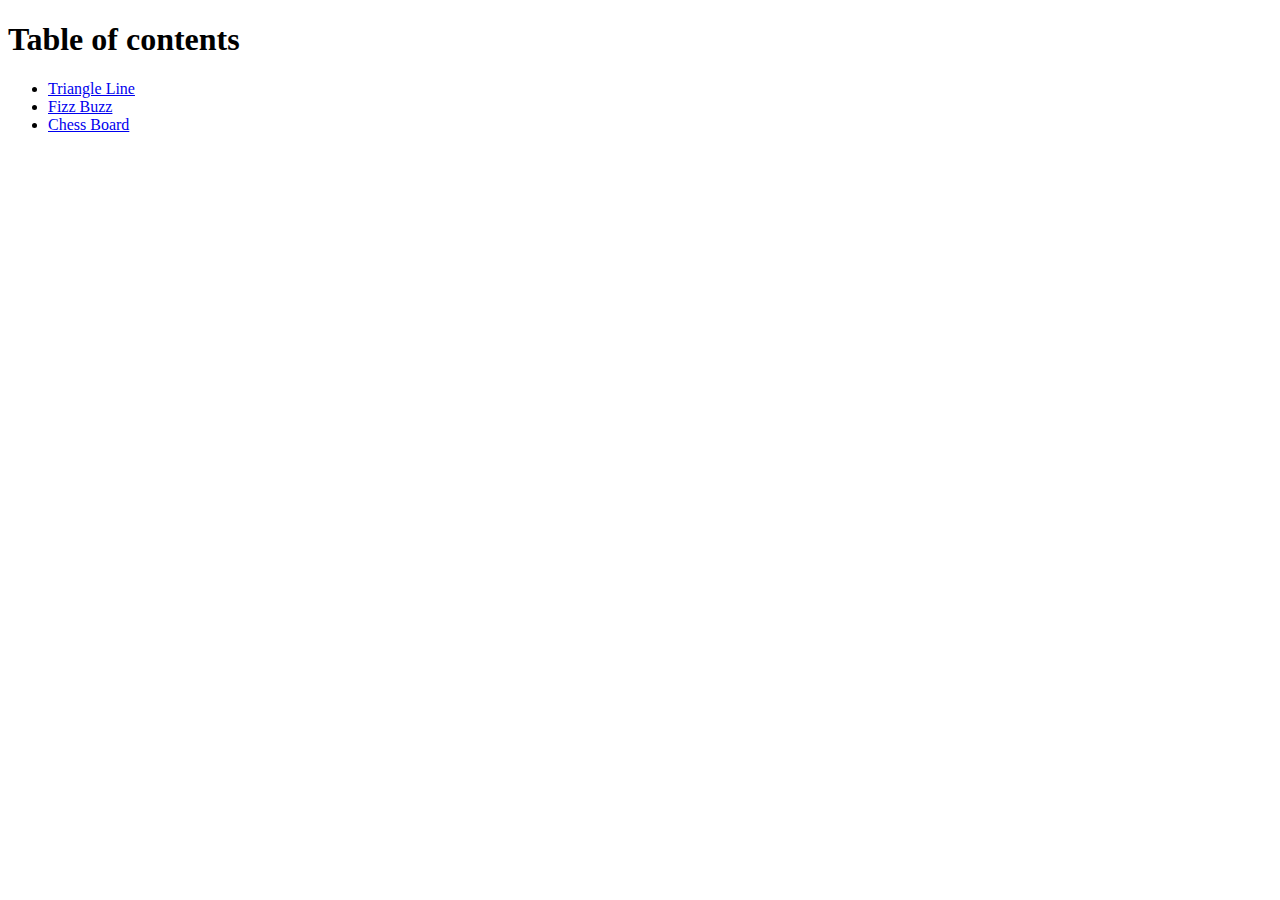
<file: js-1/index.html>
<!DOCTYPE html>
<html lang="en">
<head>
  <meta charset="UTF-8">
  <title>Javascript 1</title>
</head>
<body>
  <h1>Table of contents</h1>
  <ul>
    <li><a href="1.html">Triangle Line</a></li>
    <li><a href="2.html">Fizz Buzz</a></li>
    <li><a href="3.html">Chess Board</a></li>
  </ul>
</body>
</html>
</file>
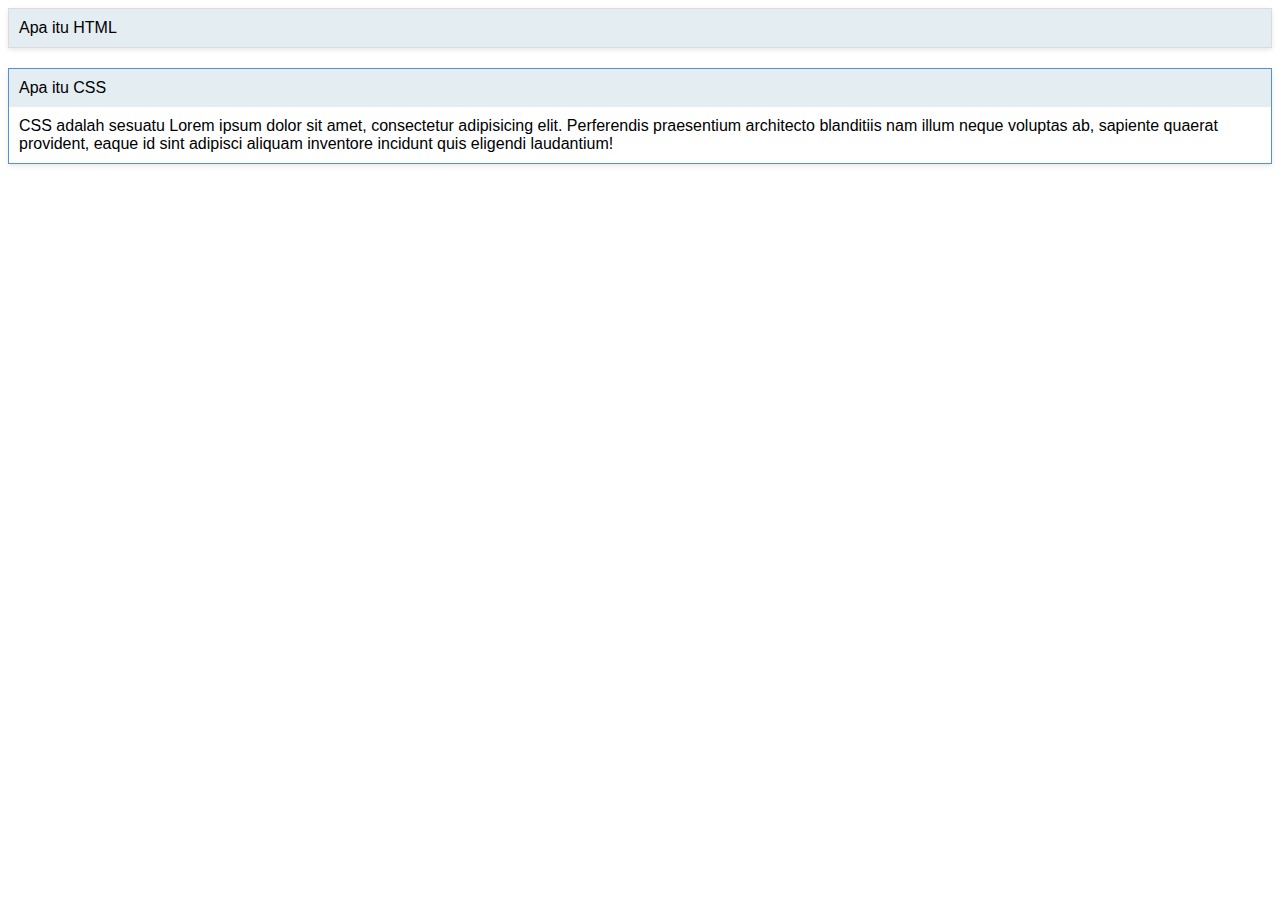
<file: js-5/index.html>
<!DOCTYPE html>
<html lang="en">
<head>
  <meta charset="UTF-8">
  <title>JS 5</title>
  <link rel="stylesheet" href="style.css">
</head>
<body>
  <div class="faq">
    <div class="faq-header">Apa itu HTML</div>
    <div class="faq-body">HTML adalah sesuatu Lorem ipsum dolor sit amet, consectetur adipisicing elit. Nobis reiciendis ea, voluptas officia aliquam dolorem aut saepe reprehenderit. Aperiam laudantium officia ipsa facere, doloribus quisquam distinctio dolore accusantium illum libero.</div>
  </div>
  
  <div class="faq faq--open">
    <div class="faq-header">Apa itu CSS</div>
    <div class="faq-body">CSS adalah sesuatu Lorem ipsum dolor sit amet, consectetur adipisicing elit. Perferendis praesentium architecto blanditiis nam illum neque voluptas ab, sapiente quaerat provident, eaque id sint adipisci aliquam inventore incidunt quis eligendi laudantium!</div>
  </div>
  <script src="app.js"></script>
</body>
</html>
</file>
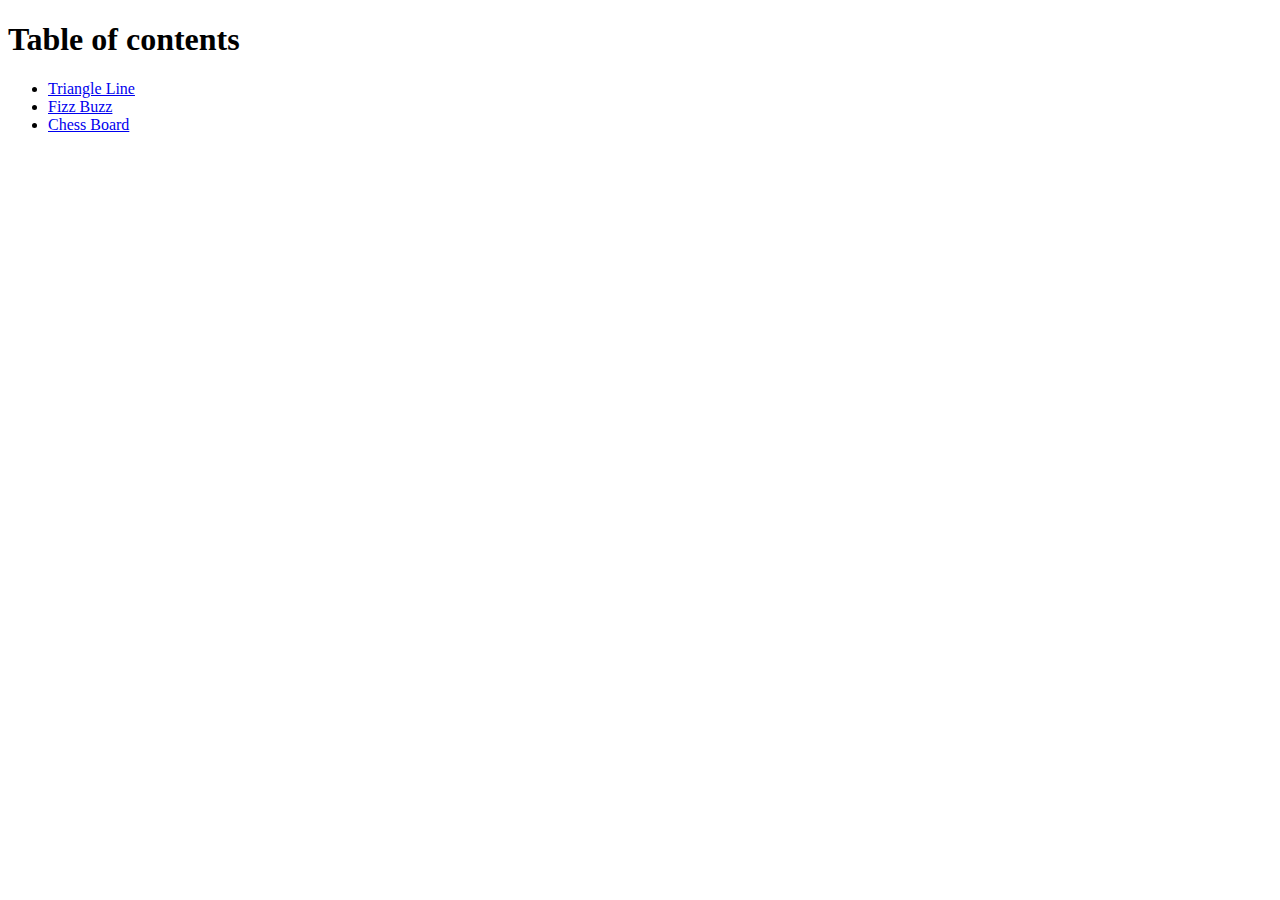
<file: js-1/1.html>
<!DOCTYPE html>
<html lang="en">
<head>
  <meta charset="UTF-8">
  <title>Triangle Line</title>
</head>
<body>
  <h1>Table of contents</h1>
  <ul>
    <li><a href="1.html">Triangle Line</a></li>
    <li><a href="2.html">Fizz Buzz</a></li>
    <li><a href="3.html">Chess Board</a></li>
  </ul>
  <script>
    for (var line = '#'; line.length < 8; line += '#') {
      console.log(line);
    }
  </script>
</body>
</html>
</file>
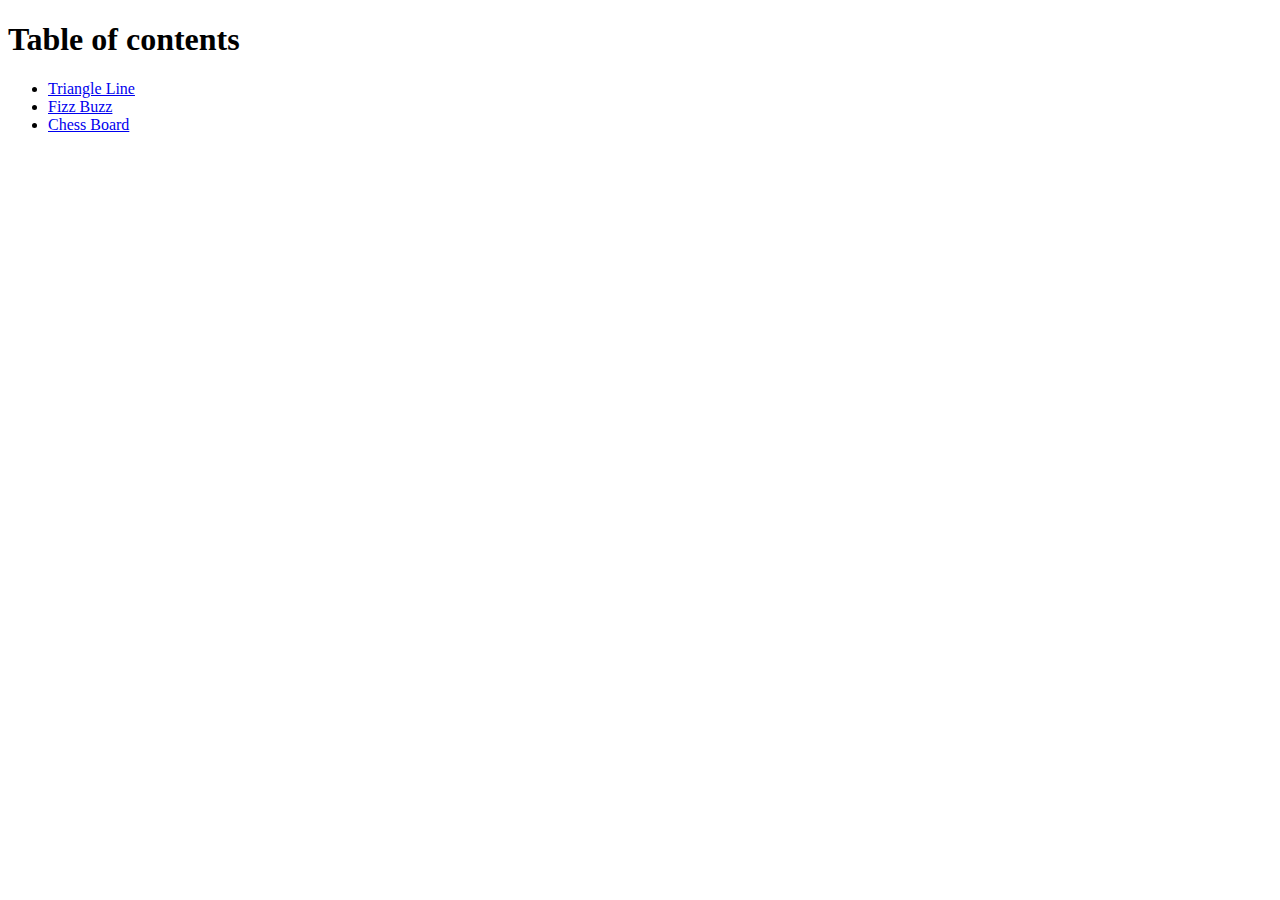
<file: js-1/2.html>
<!DOCTYPE html>
<html lang="en">
<head>
  <meta charset="UTF-8">
  <title>Fizz Buzz</title>
</head>
<body>
  <h1>Table of contents</h1>
  <ul>
    <li><a href="1.html">Triangle Line</a></li>
    <li><a href="2.html">Fizz Buzz</a></li>
    <li><a href="3.html">Chess Board</a></li>
  </ul>
  <script>
    for (var n = 1; n < 100; n++) {
      var output = '';

      if (n % 3 === 0)
        output += 'Fizz';
      else if (n % 5 === 0)
        output += 'Buzz';

      console.log(output || n);
    }
  </script>
</body>
</html>
</file>
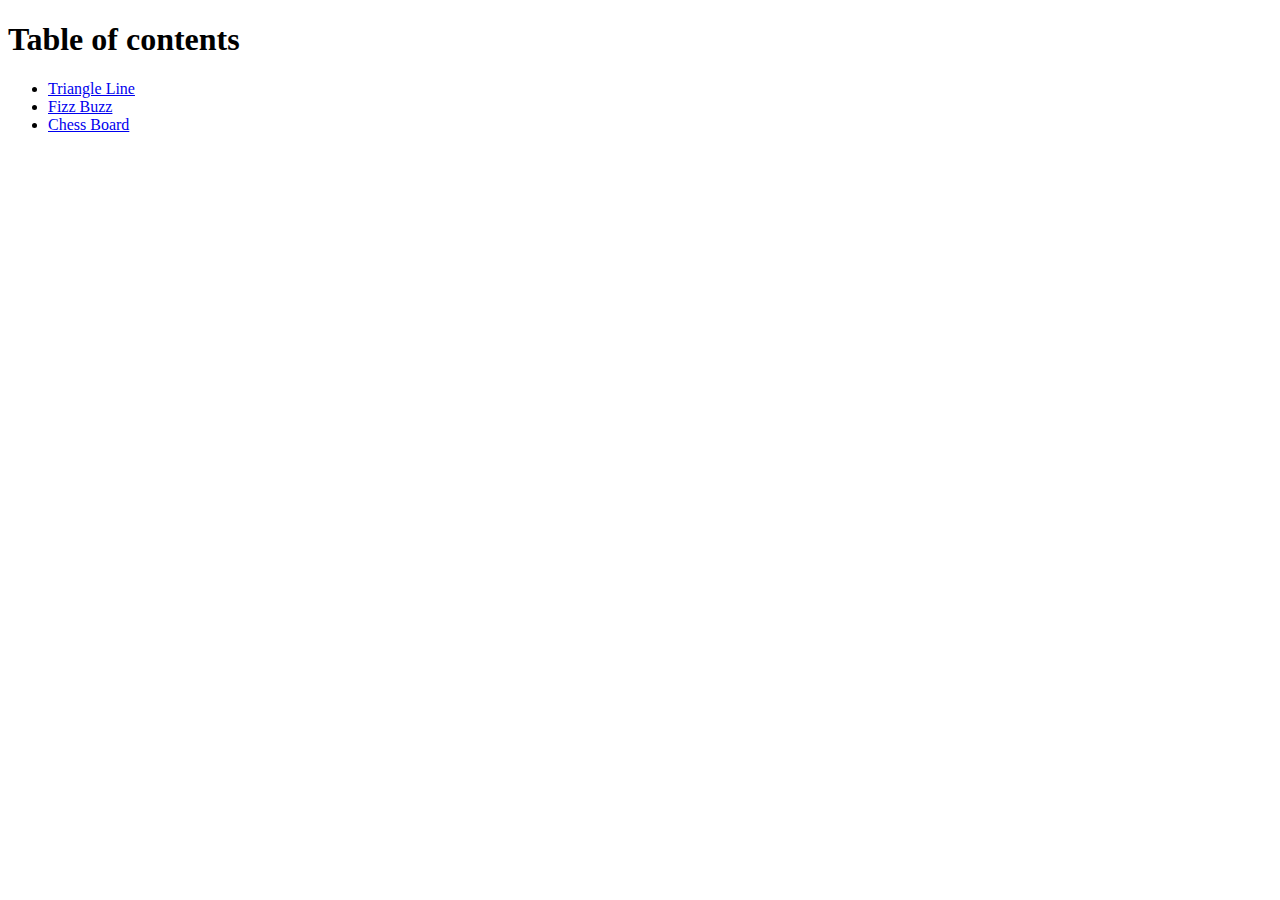
<file: js-1/3.html>
<!DOCTYPE html>
<html lang="en">
<head>
  <meta charset="UTF-8">
  <title>Chess Board</title>
</head>
<body>
  <h1>Table of contents</h1>
  <ul>
    <li><a href="1.html">Triangle Line</a></li>
    <li><a href="2.html">Fizz Buzz</a></li>
    <li><a href="3.html">Chess Board</a></li>
  </ul>
  <script type="text/javascript">
    var size = 8;

    var board = '';

    for (var y = 0; y < size; y++) {
      for (var x = 0; x < size; x++) {
        if ((x + y) % 2 === 0) {
          board += ' ';
        } else {
          board += '#';
        }
      }
      board += "\n";
    }

    console.log(board);
  </script>
</body>
</html>
</file>
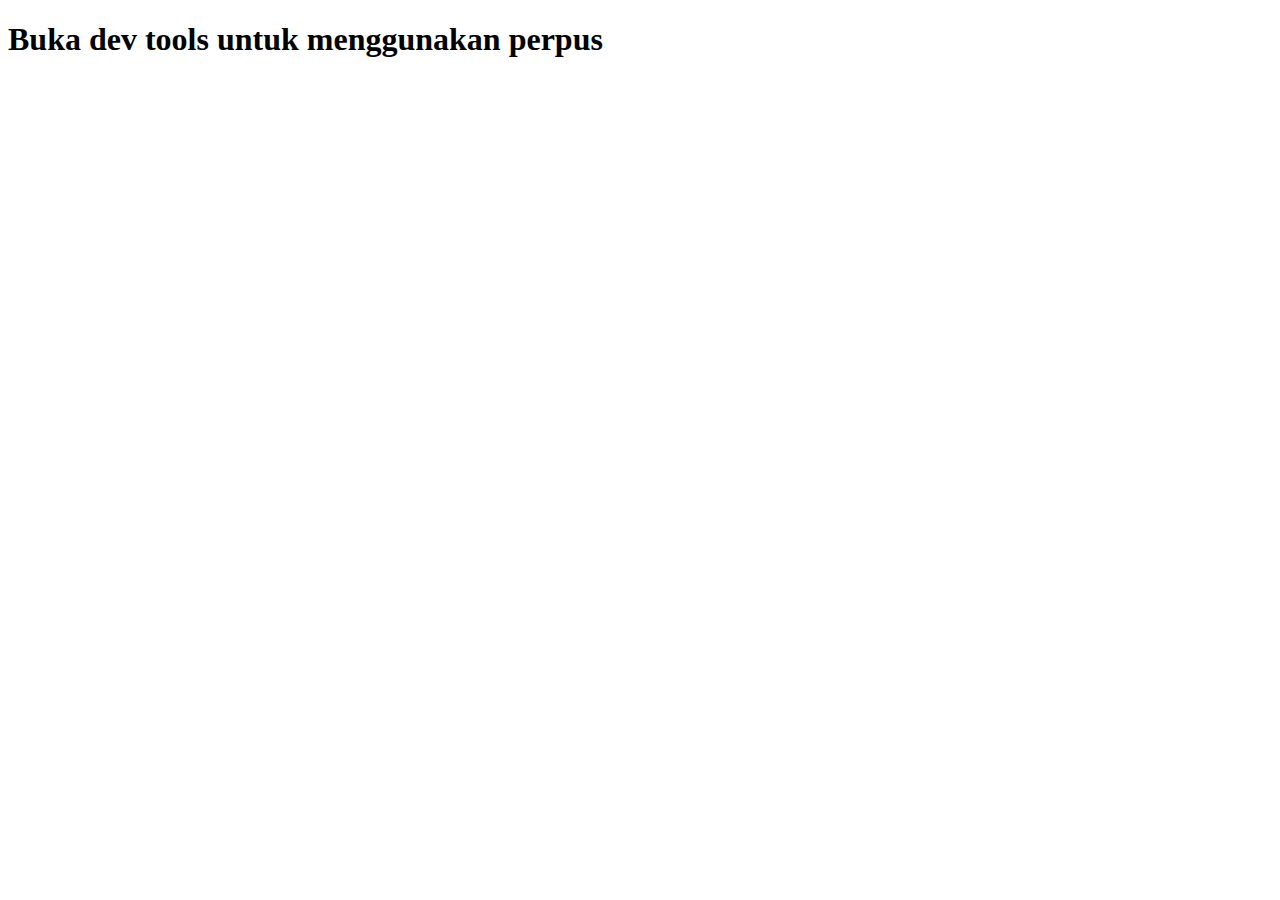
<file: js-3/browser-runner.html>
<!DOCTYPE html>
<html lang="en">
<head>
  <meta charset="UTF-8">
  <title>Perpus</title>
</head>
<body>
  <h1>Buka dev tools untuk menggunakan perpus</h1>
  <script type="text/javascript" src="perpus.js"></script>
</body>
</html>
</file>
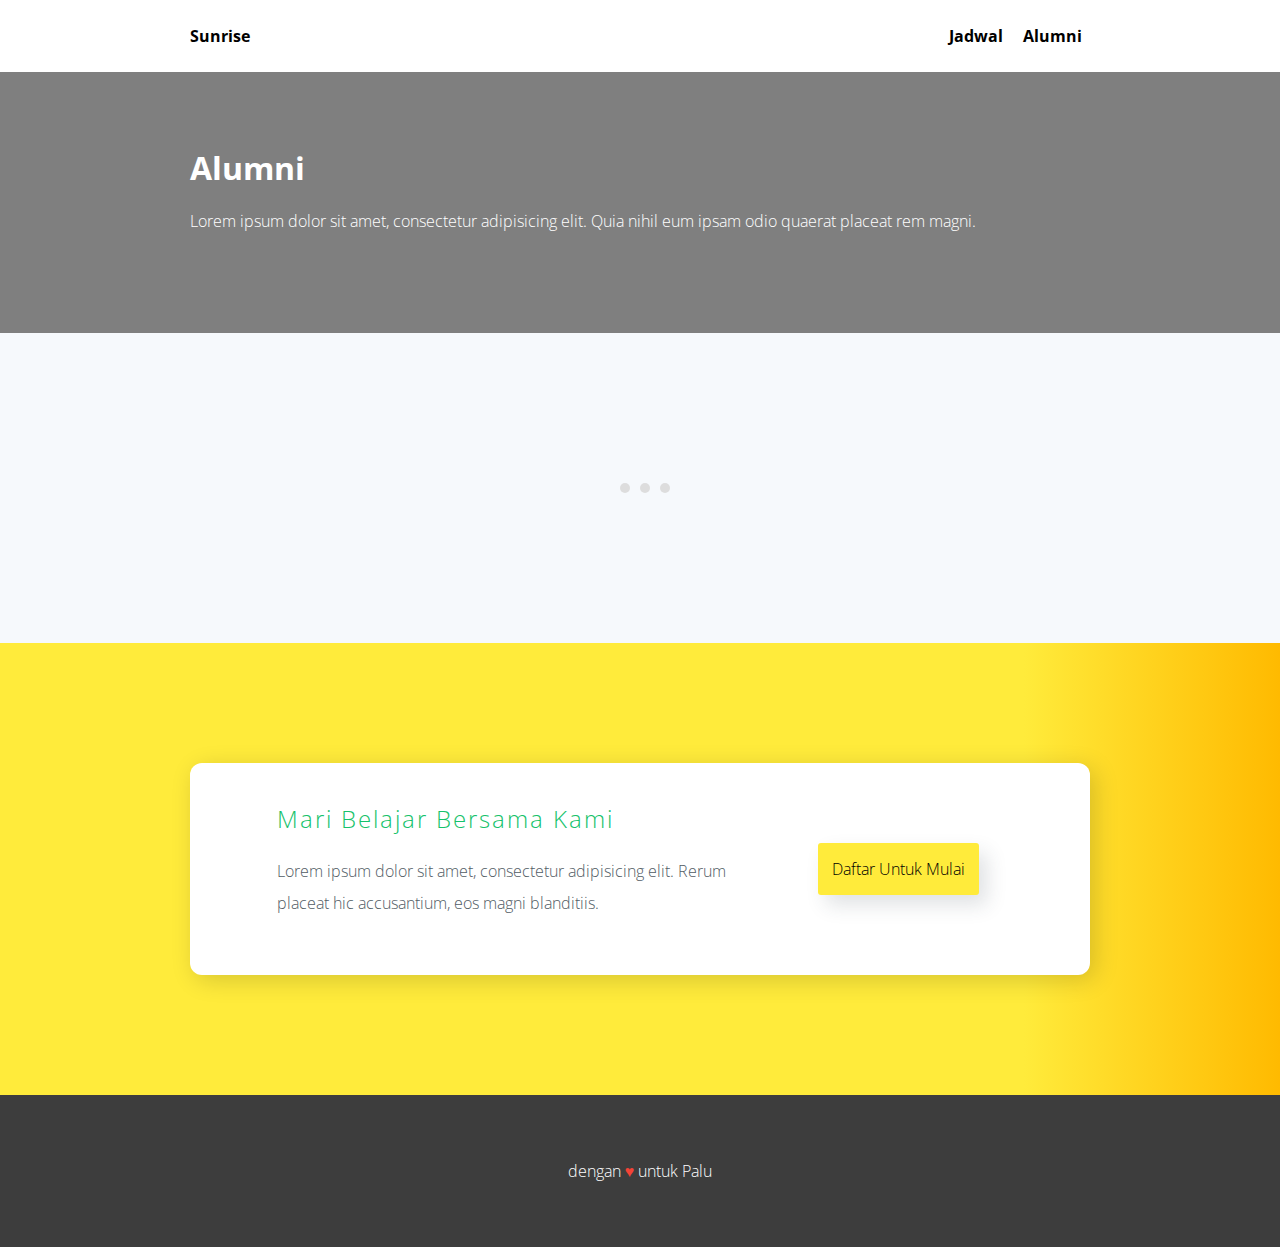
<file: js-final/alumni.html>
<!DOCTYPE html>
<html lang="en">
<head>
  <meta charset="UTF-8">
  <title>Sunrise Bootcamp - Alumni</title>
  <link rel="stylesheet" href="styles/main.css">
</head>
<body>
  <header class="header">
    <div class="container">
      <nav class="main-nav">
        <a href="index.html" class="brand main-nav__brand">Sunrise</a>

        <ul class="main-nav__menu">
          <li><a href="schedule.html">Jadwal</a></li>
          <li><a href="#">Alumni</a></li>
        </ul>
      </nav>
    </div>
  </header>

  <section id="banner" class="banner-background">
    <div class="overlay"></div>
    <div class="container">
      <div class="banner-content">
        <h1>Alumni</h1>
        <p>Lorem ipsum dolor sit amet, consectetur adipisicing elit. Quia nihil eum ipsam odio quaerat placeat rem magni.</p>
      </div>
    </div>
  </section>

  <div id="alumni">
    <div class="container">
      <div class="alumnus-wrapper"></div>
      <div class="action-wrapper" style="text-align: center">
        <div id="loader" class="loader" style="display: none">
          <span></span>
          <span></span>
          <span></span>
        </div>
        <a id="next-button" class="btn">Selanjutnya</a>
      </div>
    </div>
  </div>

  <div id="join-us">
    <div class="container">
      <div class="join-us-content clearfix">
        <div style="width: 68%; padding: 0 1%; float: left">
          <h2 class="section-header">Mari Belajar Bersama Kami</h2>
          <p>Lorem ipsum dolor sit amet, consectetur adipisicing elit. Rerum placeat hic accusantium, eos magni blanditiis.</p>
        </div>

        <div style="width: 28%; padding: 0 1%; float: left">
          <div style="padding: 40px 0; text-align: center">
            <a href="#" class="btn btn--primary">Daftar Untuk Mulai</a>
          </div>
        </div>
      </div>
    </div>
  </div>

  <footer class="footer">
    <div class="container">
      <div class="footer__contribution">
        dengan <span class="footer__love">♥</span>︎ untuk Palu
      </div>
    </div>
  </footer>

  <script src="scripts/alumni.js"></script>
</body>
</html>
</file>
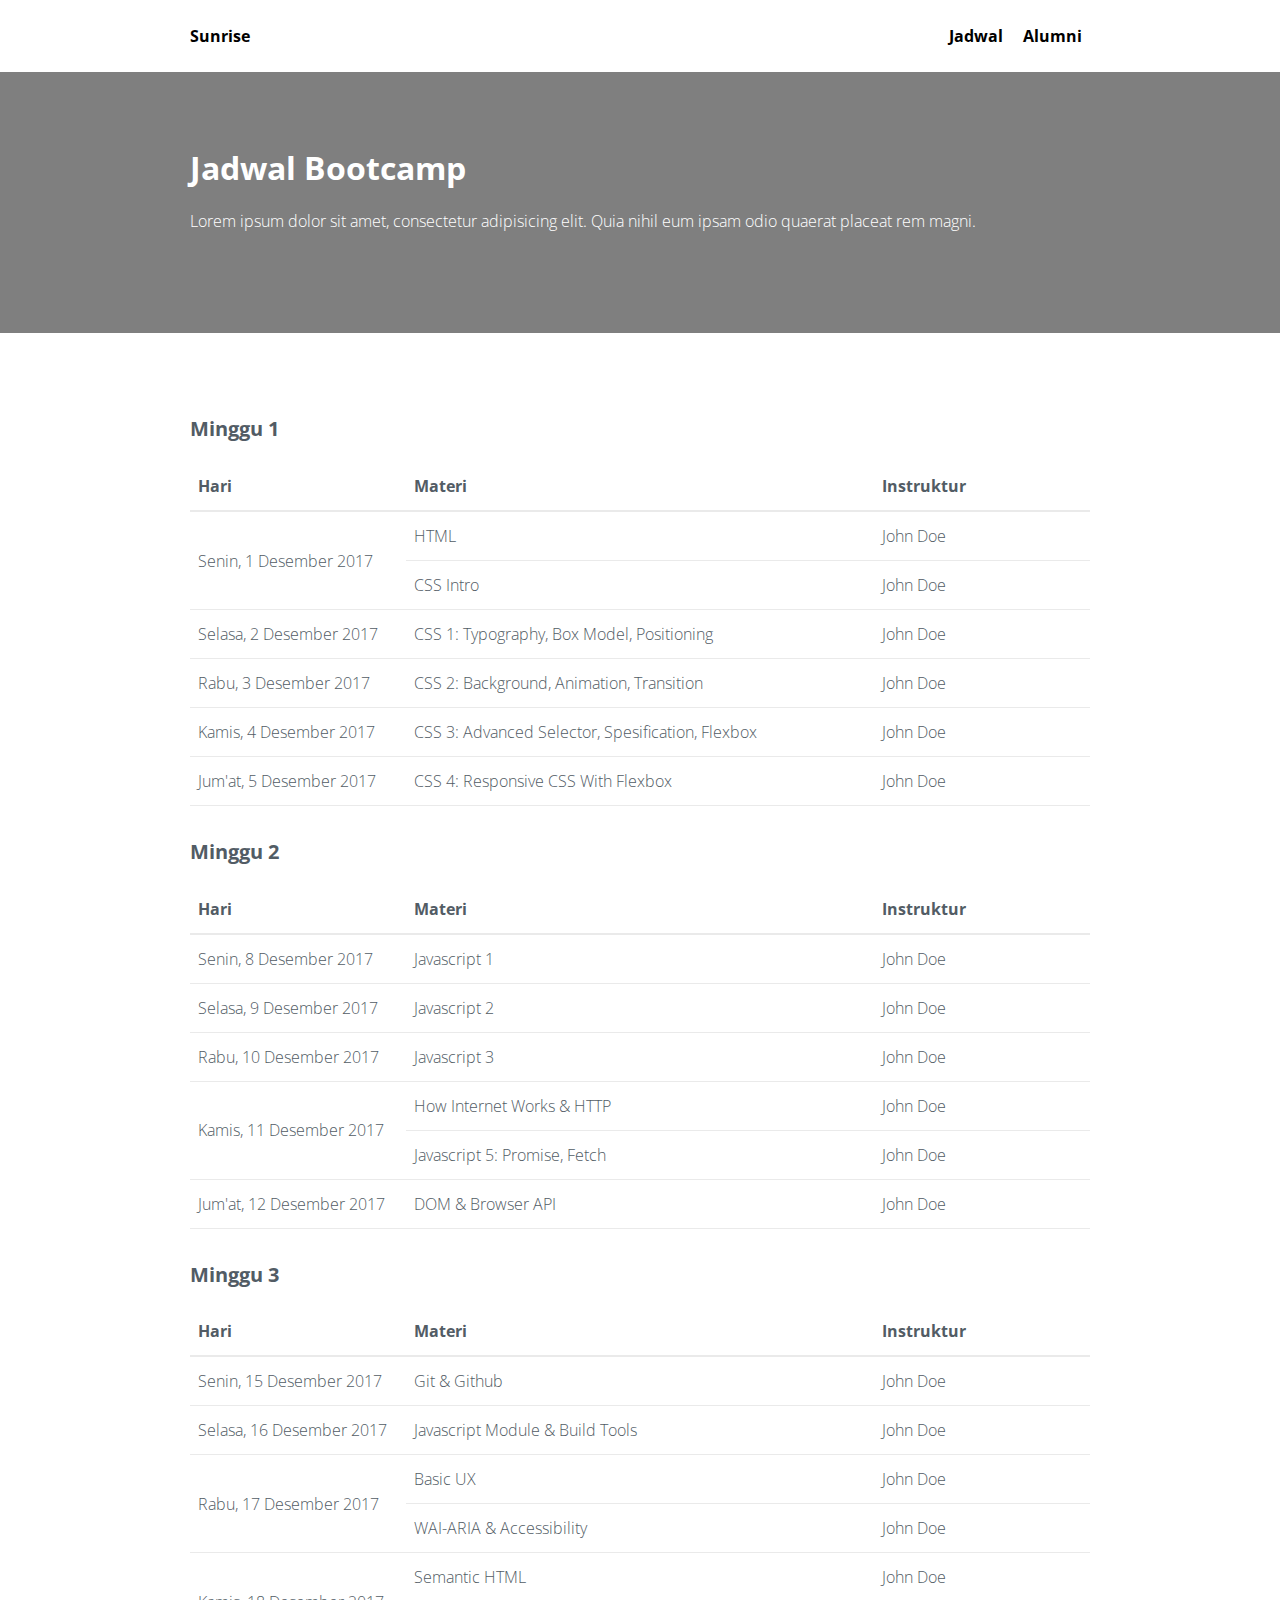
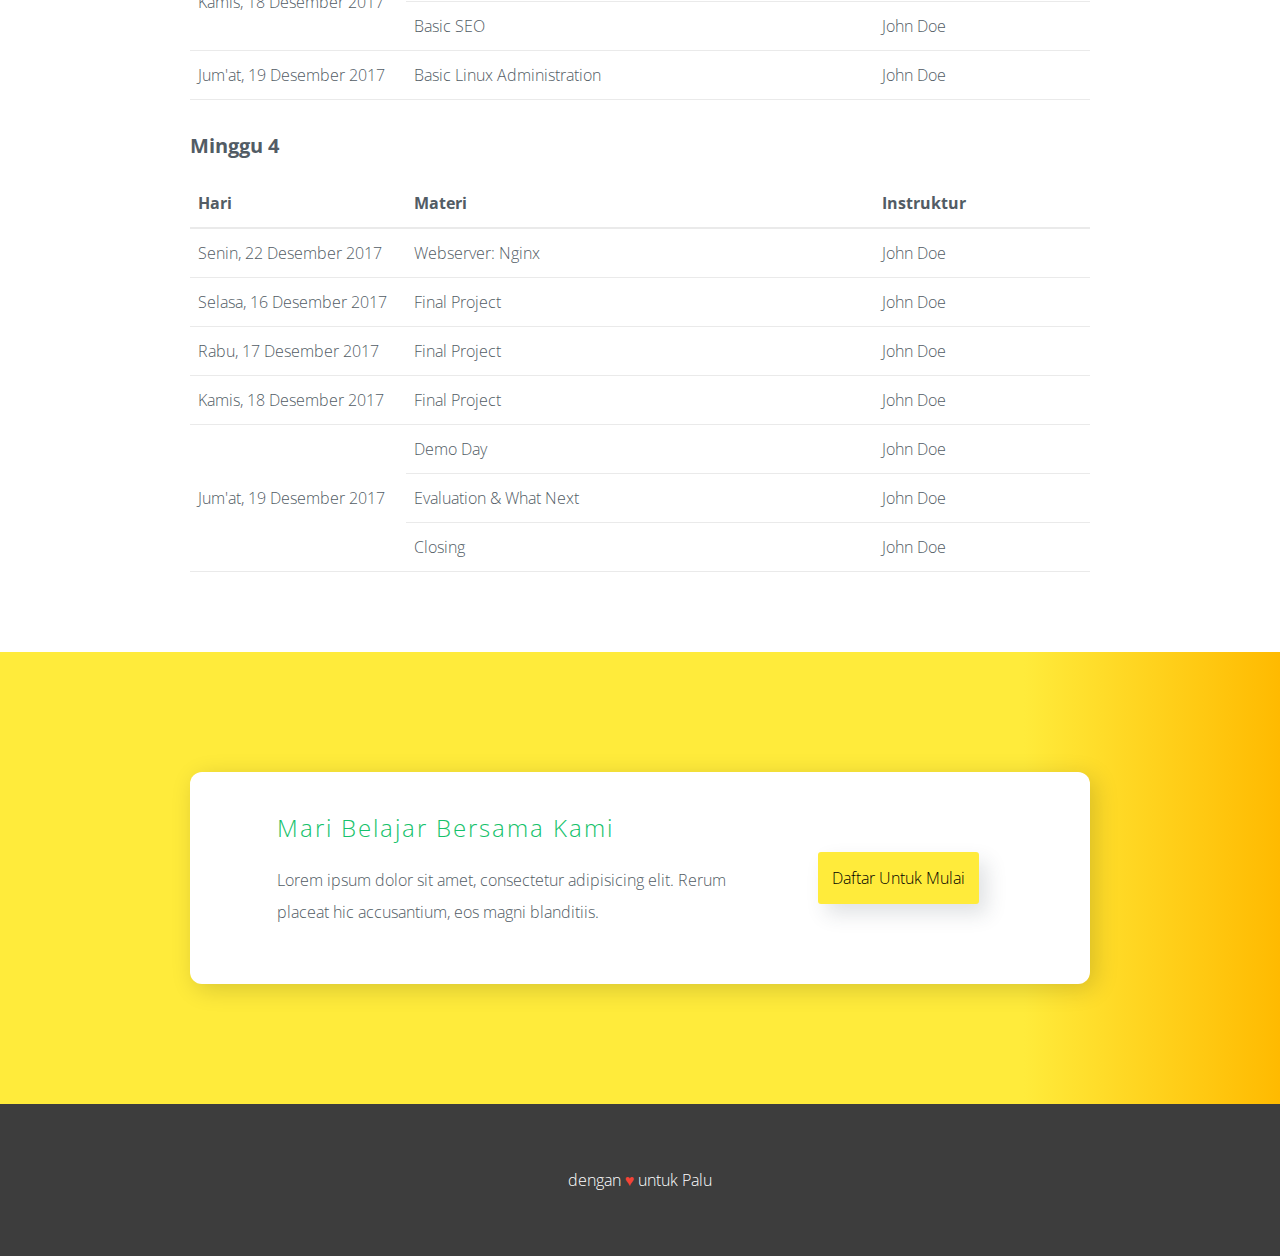
<file: js-final/schedule.html>
<!DOCTYPE html>
<html lang="en">
<head>
  <meta charset="UTF-8">
  <title>Sunrise Bootcamp - Jadwal</title>
  <link rel="stylesheet" href="styles/main.css">
</head>
<body>
  <header class="header">
    <div class="container">
      <nav class="main-nav">
        <a href="index.html" class="brand main-nav__brand">Sunrise</a>

        <ul class="main-nav__menu">
          <li><a href="#">Jadwal</a></li>
          <li><a href="alumni.html">Alumni</a></li>
        </ul>
      </nav>
    </div>
  </header>

  <section id="banner" class="banner-background">
    <div class="overlay"></div>
    <div class="container">
      <div class="banner-content">
        <h1>Jadwal Bootcamp</h1>
        <p>Lorem ipsum dolor sit amet, consectetur adipisicing elit. Quia nihil eum ipsam odio quaerat placeat rem magni.</p>
      </div>
    </div>
  </section>

  <div id="schedule">
    <div class="container">
      <!-- Week 1 Start -->
      <div class="schedule-week">
        <h2 class="schedule-week__week">Minggu 1</h2>

        <table class="table">
          <thead>
            <tr>
              <th width="200px">Hari</th>
              <th>Materi</th>
              <th width="200px">Instruktur</th>
            </tr>
          </thead>

          <tbody>
            <tr>
              <td rowspan="2">Senin, 1 Desember 2017</td>
              <td>HTML</td>
              <td>John Doe</td>
            </tr>

            <tr>
              <td>CSS Intro</td>
              <td>John Doe</td>
            </tr>

            <tr>
              <td>Selasa, 2 Desember 2017</td>
              <td>CSS 1: Typography, Box Model, Positioning</td>
              <td>John Doe</td>
            </tr>

            <tr>
              <td>Rabu, 3 Desember 2017</td>
              <td>CSS 2: Background, Animation, Transition</td>
              <td>John Doe</td>
            </tr>

            <tr>
              <td>Kamis, 4 Desember 2017</td>
              <td>CSS 3: Advanced Selector, Spesification, Flexbox</td>
              <td>John Doe</td>
            </tr>

            <tr>
              <td>Jum'at, 5 Desember 2017</td>
              <td>CSS 4: Responsive CSS With Flexbox</td>
              <td>John Doe</td>
            </tr>
          </tbody>
        </table>
      </div>
      <!-- Week 1 End -->
      <!-- Week 2 Start -->
      <div class="schedule-week">
        <h2 class="schedule-week__week">Minggu 2</h2>

        <table class="table">
          <thead>
            <tr>
              <th width="200px">Hari</th>
              <th>Materi</th>
              <th width="200px">Instruktur</th>
            </tr>
          </thead>

          <tbody>
            <tr>
              <td>Senin, 8 Desember 2017</td>
              <td>Javascript 1</td>
              <td>John Doe</td>
            </tr>

            <tr>
              <td>Selasa, 9 Desember 2017</td>
              <td>Javascript 2</td>
              <td>John Doe</td>
            </tr>

            <tr>
              <td>Rabu, 10 Desember 2017</td>
              <td>Javascript 3</td>
              <td>John Doe</td>
            </tr>

            <tr>
              <td rowspan="2">Kamis, 11 Desember 2017</td>
              <td>How Internet Works &amp; HTTP</td>
              <td>John Doe</td>
            </tr>

            <tr>
              <td>Javascript 5: Promise, Fetch</td>
              <td>John Doe</td>
            </tr>

            <tr>
              <td>Jum'at, 12 Desember 2017</td>
              <td>DOM &amp; Browser API</td>
              <td>John Doe</td>
            </tr>
          </tbody>
        </table>
      </div>
      <!-- Week 2 End -->
      <!-- Week 3 Start -->
      <div class="schedule-week">
        <h2 class="schedule-week__week">Minggu 3</h2>

        <table class="table">
          <thead>
            <tr>
              <th width="200px">Hari</th>
              <th>Materi</th>
              <th width="200px">Instruktur</th>
            </tr>
          </thead>

          <tbody>

            <tr>
              <td>Senin, 15 Desember 2017</td>
              <td>Git &amp; Github</td>
              <td>John Doe</td>
            </tr>

            <tr>
              <td>Selasa, 16 Desember 2017</td>
              <td>Javascript Module &amp; Build Tools</td>
              <td>John Doe</td>
            </tr>

            <tr>
              <td rowspan="2">Rabu, 17 Desember 2017</td>
              <td>Basic UX</td>
              <td>John Doe</td>
            </tr>

            <tr>
              <td>WAI-ARIA &amp; Accessibility</td>
              <td>John Doe</td>
            </tr>

            <tr>
              <td rowspan="2">Kamis, 18 Desember 2017</td>
              <td>Semantic HTML</td>
              <td>John Doe</td>
            </tr>

            <tr>
              <td>Basic SEO</td>
              <td>John Doe</td>
            </tr>

            <tr>
              <td>Jum'at, 19 Desember 2017</td>
              <td>Basic Linux Administration</td>
              <td>John Doe</td>
            </tr>
          </tbody>
        </table>
      </div>
      <!-- Week 3 End -->
      <!-- Week 4 Start -->
      <div class="schedule-week">
        <h2 class="schedule-week__week">Minggu 4</h2>

        <table class="table">
          <thead>
            <tr>
              <th width="200px">Hari</th>
              <th>Materi</th>
              <th width="200px">Instruktur</th>
            </tr>
          </thead>

          <tbody>
            <tr>
              <td>Senin, 22 Desember 2017</td>
              <td>Webserver: Nginx</td>
              <td>John Doe</td>
            </tr>

            <tr>
              <td>Selasa, 16 Desember 2017</td>
              <td>Final Project</td>
              <td>John Doe</td>
            </tr>

            <tr>
              <td>Rabu, 17 Desember 2017</td>
              <td>Final Project</td>
              <td>John Doe</td>
            </tr>

            <tr>
              <td>Kamis, 18 Desember 2017</td>
              <td>Final Project</td>
              <td>John Doe</td>
            </tr>

            <tr>
              <td rowspan="3">Jum'at, 19 Desember 2017</td>
              <td>Demo Day</td>
              <td>John Doe</td>
            </tr>

            <tr>
              <td>Evaluation &amp; What Next</td>
              <td>John Doe</td>
            </tr>

            <tr>
              <td>Closing</td>
              <td>John Doe</td>
            </tr>
          </tbody>
        </table>
      </div>
      <!-- Week 4 End -->
    </div>
  </div>

  <div id="join-us">
    <div class="container">
      <div class="join-us-content clearfix">
        <div style="width: 68%; padding: 0 1%; float: left">
          <h2 class="section-header">Mari Belajar Bersama Kami</h2>
          <p>Lorem ipsum dolor sit amet, consectetur adipisicing elit. Rerum placeat hic accusantium, eos magni blanditiis.</p>
        </div>

        <div style="width: 28%; padding: 0 1%; float: left">
          <div style="padding: 40px 0; text-align: center">
            <a href="#" class="btn btn--primary">Daftar Untuk Mulai</a>
          </div>
        </div>
      </div>
    </div>
  </div>

  <footer class="footer">
    <div class="container">
      <div class="footer__contribution">
        dengan <span class="footer__love">♥</span>︎ untuk Palu
      </div>
    </div>
  </footer>
</body>
</html>
</file>
<file: js-5/style.css>
body {
  font-family: sans-serif;
}

.faq {
  cursor: pointer;
  border: 1px solid #dbdbdb;
  margin-bottom: 20px;
  background: #fff;
  box-shadow: 0 2px 5px #e8e8e8;
}

.faq-header, .faq-body {
  padding: 10px;
}

.faq-header {
  background: #e4edf1;

}

.faq-body {
  display: none;
  height: 0px;
  padding: 0px 10px;
}

.faq--open {
  border-color: #5493d1;
}

.faq--open .faq-body {
  display: block;
  height: inherit;
  padding: 10px;
}
</file>
<file: js-final/styles/main.css>
/**
 * Color Pallete
 *
 * Gray   : #f0f7ff;
 * Green  : #15c26b;
 * Blue   : #02b3e4;
 * Black  : #525c65;
 * Yellow : #FFEB3B;
 */

@import url('https://fonts.googleapis.com/css?family=Open+Sans:300,400,600,700');

@import 'button.css';
@import 'modal.css';
@import 'loader.css';
@import 'table.css';
@import 'animation.css';

html, body {
  margin: 0;
  padding: 0;
  font-size: 16px;
  font-weight: 300;
}

body {
  font-family: 'Open Sans', sans-serif;
  color: #525c65;
  font-weight: 300;
  line-height: 32px;
}

body.has-modal {
  position: relative;
}

a {
  color: #868686;
}

a:hover, a:active {
  color: #525c65;
}

h1, h2, h3, h4, h5, h6 {
  margin-top: 0;
}

input {
  border: 1px solid #eaeaea;
  padding: 10px;
  border-radius: 3px;
  box-sizing: border-box;
  font-size: 16px;
}

input:active, input:focus {
  outline: 0;
}

#hero {
  margin-bottom: 20px;
  padding: 80px 0;
}

#hero .hero-bg {
  width: 100%;
  height: 620px;
  background: linear-gradient(90deg, #FFEB3B, #FFBA00);
  position: absolute;
  top: 0;
  left: 0;
  transform-origin: left bottom;
  transform: skew(0deg, -15deg);
  overflow: hidden;
  z-index: -10000;
}

#hero .hero-sun-radial {
  content: '';
  width: 100%;
  height: 100%;
  background: radial-gradient(80px at 30% 50% , rgb(255, 235, 59) 0%, rgba(255, 235, 59, .3) 220px, rgba(255, 255, 255, 0) 320px); ;
  height: 620px;
  position: absolute;
  animation: SunRotation 12s steps(120) infinite;;
}

#why-are-we-exists, #our-program,
#volunteers, #join-us, #community {
  padding: 120px 0;
}

#our-program {
  background-color: #f0f7ff;
}

#join-us {
  background: linear-gradient(90deg, #FFEB3B 80%, #FFBA00);
}

#community {
  background: url(../images/community.jpg);
}

#banner, #alumni, #schedule {
  padding: 80px 0;
}

#banner {
  position: relative;
  margin-top: 72px;
}

#banner .banner-content {
  color: #fff;
}

#alumni {
  background-color: #F6F9FC;
}

#schedule {
  background-color: #fff;
}

/**
 * Grid
 */

.col-6 {
  width: 390px;
  float: left;
  padding: 0 30px;
}

/**
 * Utils
 */

.clearfix {
  display: table;
  content: '';
  clear: both;
}

.action-wrapper {
  text-align: center;
  padding: 20px;
}

.section-header {
  color: #15c26b;
  font-weight: 300;
  letter-spacing: 2px;
}

.container {
  width: 900px;
  margin: 0 auto;
  position: relative;
}

.overlay {
  background: rgba(0, 0, 0, .5);
  position: absolute;
  top: 0;
  right: 0;
  bottom: 0;
  left: 0;
}

.banner-background {
  background-repeat: no-repeat;
  background-position: center center;
  background-size: cover;
  position: relative;
}

/**
 * Header
 */

.header {
  background: transparent;
  position: absolute;
  z-index: 100;
  top: 0;
  right: 0;
  left: 0;
}

.hero-lead-wrapper {
  padding: 160px 0;
}

.brand {
  font-weight: bold;
  color: #000;
  text-decoration: none;
}

.main-nav {
  padding: 20px 0;
  overflow: hidden;
}

.main-nav__brand {
  float: left;
}

.main-nav__menu {
  float: right;
  padding-left: 0;
  margin: 0;
  list-style: none;
}

.main-nav__menu > li {
  display: inline-block;
}

.main-nav__menu > li > a {
  font-weight: bold;
  color: #000;
  text-decoration: none;
  padding: 0 8px;
}

/**
 * Hero
 */

.hero-header {
  color: #000;
  text-align: center;
}

.hero-description {
  text-align: center;
}

.section-header--center {
  text-align: center;
}

.section-header--white {
  color: #fff;
}

/**
 * Stacked Images
 */

.stacked-images {
  position: relative;
}

.stacked-images-1 {
  width: 320px;
  height: 220px;
  box-shadow: 5px 5px 25px rgba(46, 61, 73, 0.15);
}

.stacked-images-2 {
  position: absolute;
  top: 136px;
  right: 0;
  width: 320px;
  height: 136px;
  z-index: 100;
  box-shadow: 5px 5px 25px rgba(46, 61, 73, 0.15);
}

/**
 * Program
 */

.programs-wrapper {
  margin-top: 40px;
}

.program-card {
  background-color: #fff;
  box-shadow: 5px 5px 25px rgba(46, 61, 73, 0.15);
  border-radius: 8px;
}

.program-card__title {
  font-weight: 300;
  color: #000;
}

.program-card__detail {
  padding: 30px;
}

.program-card__image-wrapper {
  position: relative;
}

.program-card__image-overlay {
  position: absolute;
  top: 0;
  right: 0;
  bottom: 0;
  left: 0;
}

.program-card__image-overlay--blue {
  background-color: rgba(2,179,228,0.8);
}

.program-card__image-overlay--green {
  background-color: rgba(2,204,186,0.8);
}

.program-card__image {
  background-position: center center;
  background-repeat: no-repeat;
  background-size: cover;
  height: 200px;
  width: 100%;
}

.program-card__skill-list {
  list-style: none;
  padding-left: 0;
}

/**
 * Volunteer
 */

.people-wrapper::after {
  content: '';
  display: table;
  clear: both;
  margin-top: 30px;
}

.people-wrapper:first-child {
  margin-top: 0px;
}

.person-card {
  float: left;
  width: 250px;
  text-align: center;
  padding: 20px;
  margin: 10px 5px 20px;
  transition: all 300ms ease;
  border-radius: 8px;
}

.person-card:hover {
  background: #fff;
  box-shadow: 5px 5px 25px 0px rgba(46, 61, 73, 0.15);
  transform: scale(1.02);
}

.person-card__title {
  margin-top: 25px;
  font-weight: 300;
  color: #000;
}

.person-card__photo {
  border-radius: 100%;
  height: 120px;
  width: 120px;
}

/**
 * Join Us
 */

.join-us-content {
  background: #fff;
  border-radius: 12px;
  padding: 40px 80px;
  box-shadow: 5px 5px 25px rgba(0, 0, 0, .16);
}

/**
 * Community
 */

.community-content {
  z-index: 100;
}

.community-content p {
  color: #fff;
}

/**
 * Schedule Week
 */
.schedule-week {
  margin-top: 30px;
}

.schedule-week:first-child {
  margin-top: 0px;
}

.schedule-week__week {
  font-size: 20px;
}

/**
 * Footer
 */

.footer {
  background: #3D3D3D;
  padding: 60px 0;
}

.footer__contribution {
  text-align: center;
  color: #fff;
}

.footer__love {
  color: #F44336;
}

/**
 * Form
 */
.form .form-group {
  margin-bottom: 8px;
}

/**
 * Sign Up Form
 */

.sign-up-form {
  padding-bottom: 40px;
}

.sign-up-form input {
  width: 100%;
}

.sign-up-form p {
  margin-top: 0;
}
</file>
